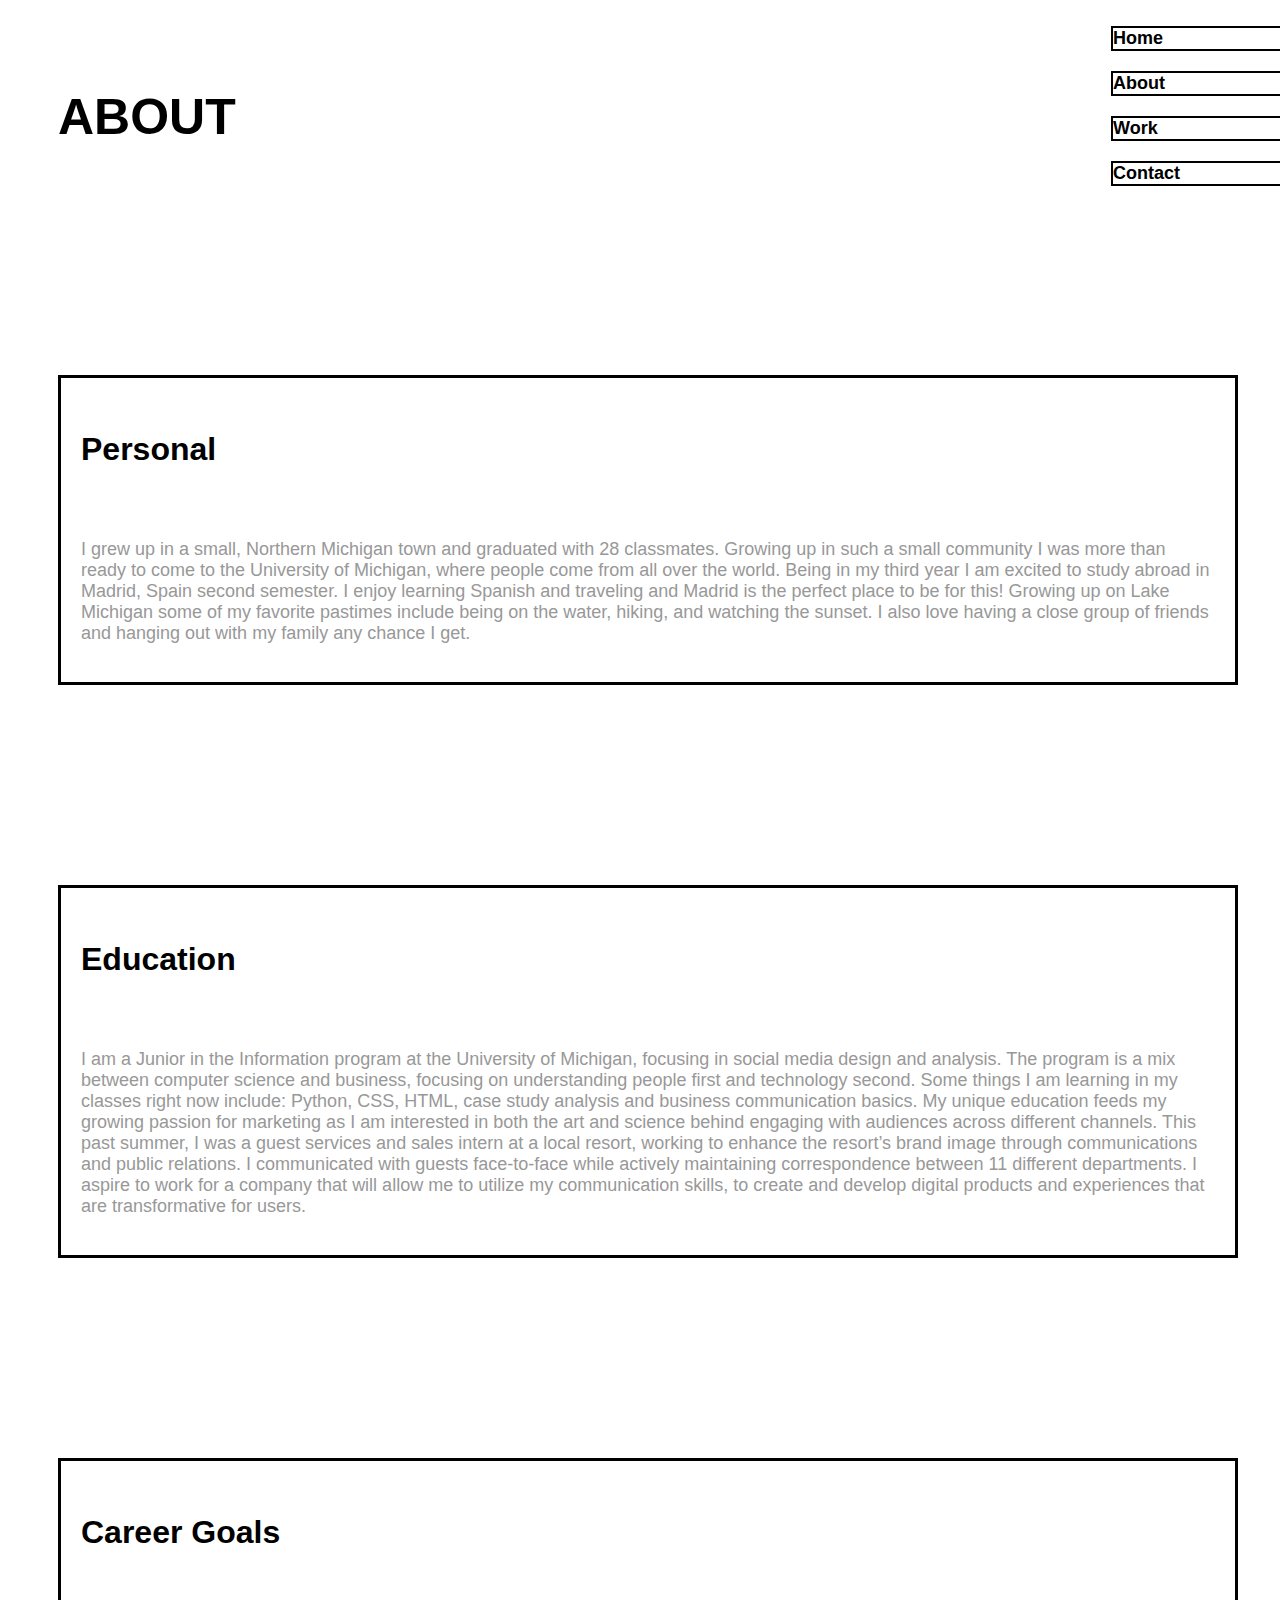
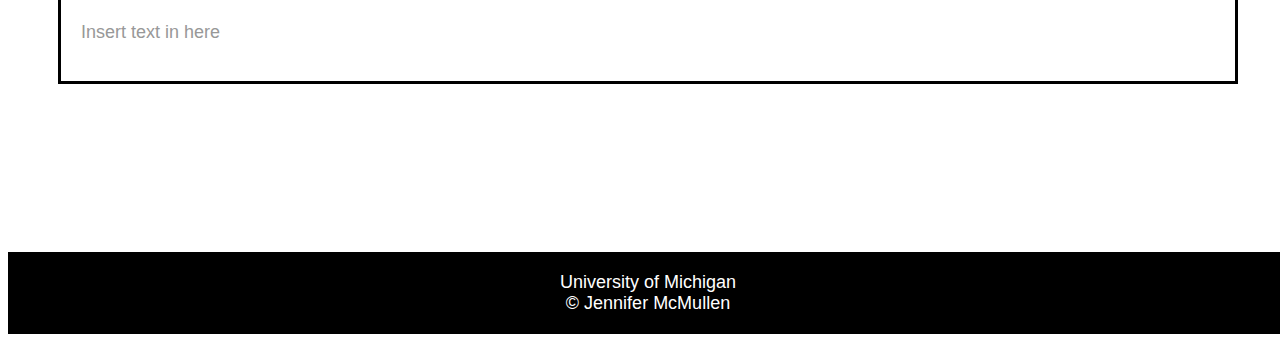
<file: about.html>
<!DOCTYPE html>
    <head>
        <title> ABOUT </title>
        <link rel="stylesheet" href="css/style.css">
    </head>

    <body>
        <div class="skip"><a href="#main">Skip to Main Content</a></div>
    
        <div class ="about_container">
    
            <div class="nav">
            <nav>
                <ul>
                    <li><a href="./index.html">Home</a></li>
                    <li><a href="./about.html">About</a></li>
                    <li><a href="./work.html">Work</a></li>
                    <li><a href="./contact_form.html">Contact</a></li>
                </ul>
            </nav>
            </div>
    
        <div id = "main">
        <h1> ABOUT </h1>
        </div>

        <div class="personal_text">
        <h2>Personal</h2>
            <p> I grew up in a small, Northern Michigan town and graduated with 28 classmates. Growing up in such a small community I was more than ready to come to the University of Michigan, where people come from all over the world. Being in my third year I am excited to study abroad in Madrid, Spain second semester. I enjoy learning Spanish and traveling and Madrid is the perfect place to be for this! Growing up on Lake Michigan some of my favorite pastimes include being on the water, hiking, and watching the sunset. I also love having a close group of friends and hanging out with my family any chance I get. </p>
        </div>
        
        <div class = "education_text">
        <h2>Education</h2>
            <p> I am a Junior in the Information program at the University of Michigan, focusing in social media design and analysis. The program is a mix between computer science and business, focusing on understanding people first and technology second. Some things I am learning in my classes right now include: Python, CSS, HTML, case study analysis and business communication basics. My unique education feeds my growing passion for marketing as I am interested in both the art and science behind engaging with audiences across different channels. This past summer, I was a guest services and sales intern at a local resort, working to enhance the resort’s brand image through communications and public relations. I communicated with guests face-to-face while actively maintaining correspondence between 11 different departments. I aspire to work for a company that will allow me to utilize my communication skills, to create and develop digital products and experiences that are transformative for users. </p>
        </div>
    
        <div class = "goals_text">
        <h2> Career Goals</h2>
            <p> Insert text in here</p>
        </div>

        <div class = "about_footer">
        <footer>
            <p> University of Michigan <br/>
            &copy; Jennifer McMullen </p>
        </footer>
        </div>

        </div>

    </body>
</html>
</file>
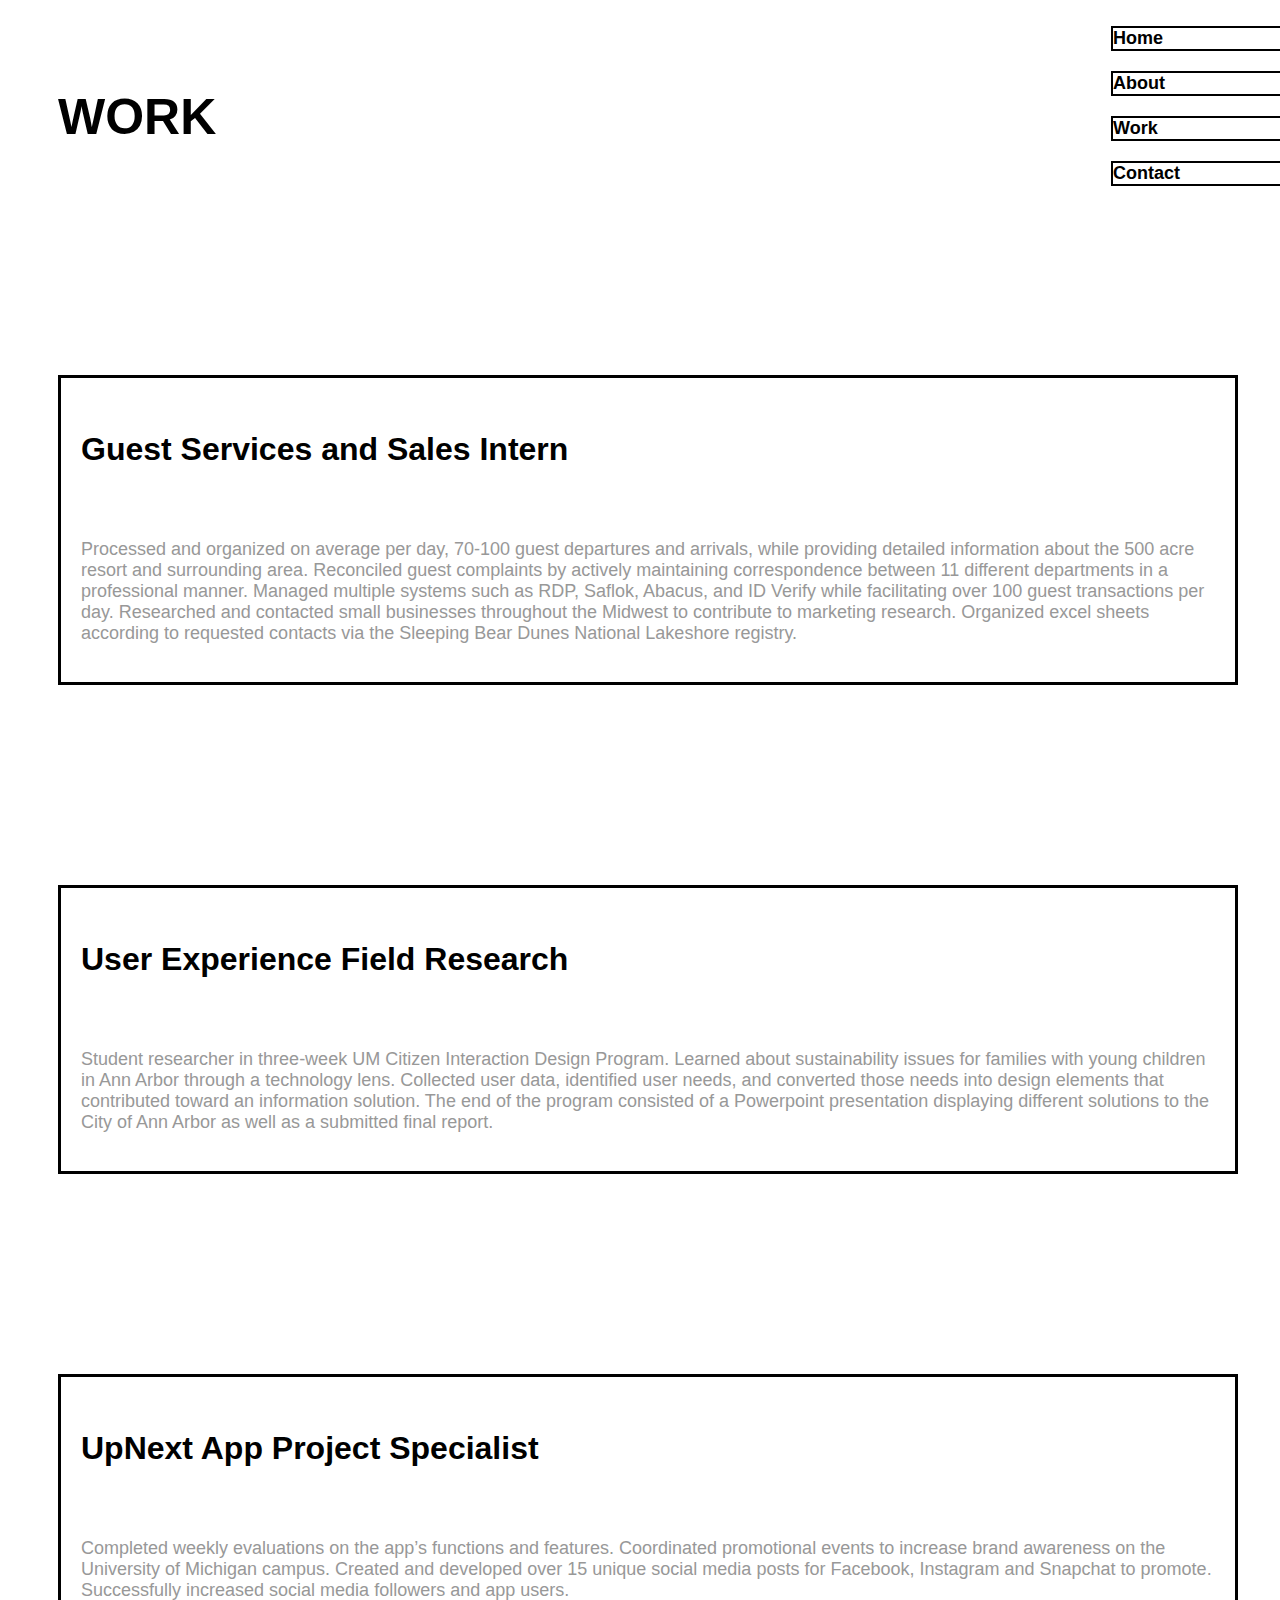
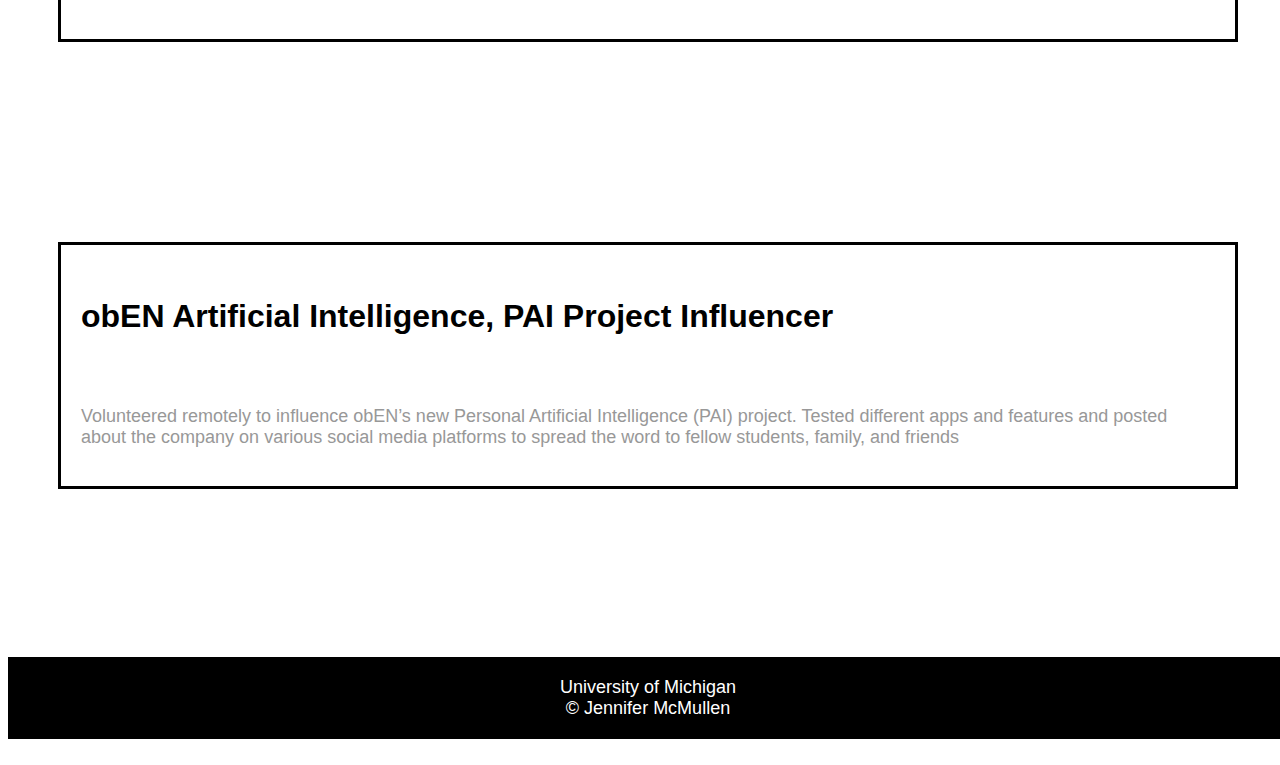
<file: work.html>
<!DOCTYPE html>
    <head>
        <title> WORK </title>
        <link rel="stylesheet" href="css/style.css">
    </head>

    <body>
        <div class="skip"><a href="#main">Skip to Main Content</a></div>
        
        <div class="work_container">
    
        <div class="nav">
            <nav>
                <ul>
                    <li><a href="./index.html">Home</a></li>
                    <li><a href="./about.html">About</a></li>
                    <li><a href="./work.html">Work</a></li>
                    <li><a href="./contact_form.html">Contact</a></li>
                </ul>
            </nav>
        </div>

        <div id = "main">
        <h1> WORK </h1>
        </div>

        <div class = "sales_intern">
        <h2> Guest Services and Sales Intern </h2>
            <p> Processed and organized on average per day, 70-100 guest departures and arrivals, while providing detailed information about the 500 acre resort and surrounding area. Reconciled guest complaints by actively maintaining correspondence between 11 different departments in a professional manner. Managed multiple systems such as RDP, Saflok, Abacus, and ID Verify while facilitating over 100 guest transactions per day. Researched and contacted small businesses throughout the Midwest to contribute to marketing research. Organized excel sheets according to requested contacts via the Sleeping Bear Dunes National Lakeshore registry. </p>
        </div>
    
       <div class = "user_experience">
        <h2> User Experience Field Research </h2>
            <p>Student researcher in three-week UM Citizen Interaction Design Program. Learned about sustainability issues for families with young children in Ann Arbor through a technology lens. Collected user data, identified user needs, and converted those needs into design elements that contributed toward an information solution. The end of the program consisted of a Powerpoint presentation displaying different solutions to the City of Ann Arbor as well as a submitted final report.</p> 
        </div>
    
        <div class = "upnext_music">
        <h2> UpNext App Project Specialist </h2>
            <p> Completed weekly evaluations on the app’s functions and features. Coordinated promotional events to increase brand awareness on the University of Michigan campus. Created and developed over 15 unique social media posts for Facebook, Instagram and Snapchat to promote. Successfully increased social media followers and app users. </p>
        </div>
    
        <div class = "oben">
        <h2>obEN Artificial Intelligence, PAI Project Influencer</h2>
            <p> Volunteered remotely to influence obEN’s new Personal Artificial Intelligence (PAI) project. Tested different apps and features and posted about the company on various social media platforms to spread the word to fellow students, family, and friends </p>
        </div>
    
        <div class = "work_footer">
        <footer>
            <p> University of Michigan <br/>
        &copy; Jennifer McMullen </p>
        </footer>
        </div>

    </div>
    </body>
</html>
</file>
<file: css/style.css>
img{width: 300px; height: 300px;}

html{scroll-behavior: smooth;}

body{font-size: 18px;
    font-family: "Arial";}

h1{font-size: 50px; 
line-height: 1;
padding:50px;
text-align: left;}

h2{font-size: 32px;
line-height: 1.5;
padding: 20px;}

p{color:#989898;
padding: 20px;}

footer p{ background-color: black;
    color: white;
    text-align: center;
    }

header {text-align: center;
font-size: 35px;
padding-bottom: 100px;
grid-column: 1 / span 1;
grid-row: 1/span 1;
display: left;}

nav ul{
    list-style-type: none;}

nav li{text-align: left;
    margin-bottom: 20px;
    min-width: 175px;
    text-decoration: none;
    border: 2px solid black;
    border-right: none;}                

nav a{color: black;
    font-weight: bold;
    text-decoration: none;
    }

nav a:hover{text-decoration: underline;}

.skip a{
    background: white;
    left: 0;
    padding: 6px;
    position: absolute; 
    margin-top: -40px; 
    -webkit-transition: top 1s ease-out;
    transition: top 1s ease-out;
    z-index: 1;
  }

  .skip a:focus{margin-top: 0px;}

  *:focus{border: 2px solid black;}


.nav{
    grid-column: 3 / span 1;
    grid-row: 1 / span 1;
    justify-self: center;
    text-align: left;}



.index_container{
    display: grid;
    grid-template-columns: auto 1fr auto;
    grid-row-gap: 100px;
    grid-template-rows: auto auto auto auto;
    width: 100vw;
}


.intro{grid-column: 1/-1;
    grid-row: 2/-1;
    text-align: center;
    font-size: 30px;
  }

h1{grid-column: 1/-1;
grid-row: 1/-1;
text-align: left;}

.images{grid-column: 1/-1;
grid-row: 3/span 1;
padding-top: 150px; /* ask how to make into L-shape */
text-align: center;} /*L-Shape for mobile and 3 across for desktop view */

.index_footer{grid-column: 1/-1;
    grid-row: 4/auto;}

.about_container{

    display: grid;
    grid-template-columns: auto 1fr auto;
    grid-row-gap: 100px;
    grid-template-rows: auto auto auto auto auto; 
    width: 100vw; 
  }

.personal_text{grid-column: 1/ -1;
grid-row: 2/span 1;
border: solid black;
margin: 50px;} 


.education_text{grid-column: 1/ -1;
grid-row: 3/ span 1;
border: solid black;
margin: 50px;}

.goals_text{grid-column: 1/ -1;
grid-row: 4/span 1;
border: solid black;
margin: 50px;}

.about_footer{ grid-column: 1/-1;
    grid-row: 5/auto;} 




.work_container{
    display: grid;
    grid-template-columns: auto 1fr auto;
    grid-row-gap: 100px;
    grid-template-rows: auto auto auto auto auto auto;
    width: 100vw;
}

.sales_intern{grid-column: 1/-1;
grid-row: 2/span 1;
border: solid black;
margin: 50px;} 

.user_experience{grid-column: 1/-1;
grid-row: 3/span 1;
border: solid black;
margin: 50px;} 

.upnext_music{grid-column: 1/-1;
grid-row: 4/span 1;
border: solid black;
margin: 50px;}

.oben{grid-column: 1 /-1;
grid-row: 5/span 1;
border: solid black;
margin: 50px;}

.work_footer{grid-column: 1/-1;
    grid-row: 6/auto;}

.contact_container{
    display: grid;
    grid-template-columns: auto 1fr auto;
    grid-row-gap: 50px;
    grid-template-rows: auto auto auto auto auto;
    width: 100vw;}

.welcome_text{grid-column: 1/-1;
grid-row: 2/ span 1;
margin: 20px;} 


gallery{grid-column: 1/-1; 
grid-row: 4/span 1;
padding-left: 23px;} 

.contact_footer{grid-column: 1/-1;
grid-row: 5/auto;}





/* notes: 
-add HTML5reset
-crop photos in file/re-add them to code/add one more photo
-start media queries / differences (nav will change, info boxes won't be straight down center, images won't just be down center 
-get contact form to be in correct row
-get footer to stick to bottom no matter what
-fix where all the main parts are on each page*/
</file>
